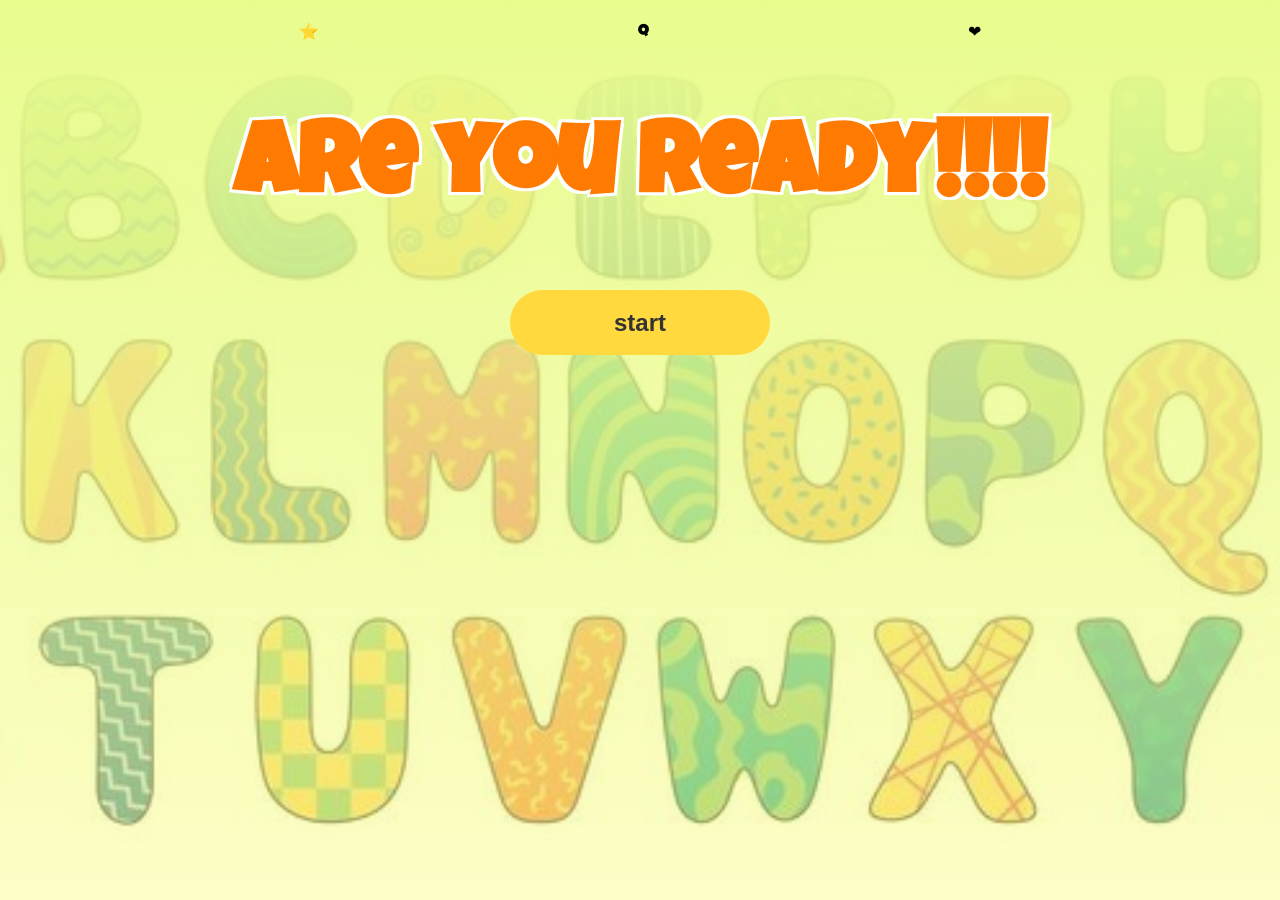
<file: html/alpha.html>
<!DOCTYPE html>
<html lang="en">
<head>
    <meta charset="UTF-8">
    <meta name="viewport" content="width=device-width, initial-scale=1.0">
    <link rel="stylesheet" href="../css/style.css">
    <script src="../javaSc/app.js"defer></script>
    <script src="../javaSc/alphabets.js"defer></script>
    <title>Alphabets War</title>
</head>
<header id="alphaHeader">
        <div id="score">
            ⭐
        </div>
        <div>
            <p id="noOfQuestions">Q</p>
        </div>
        <div id="hearts">
            ❤
        </div>
    </header>
<body id="alphaBody">
    <h1 id="startH1">are you ready!!!!</h1>
    <button id="start" class="start">start</button>

    <section>
        <h3 id="quesiton"></h3>
        
        <div id="answers">
            
        </div>
    </section>
    <div id="popup" class="popupc hidden">
        <div id="popup-content">
            <h1 id="popupTitle"></h1>
            <p id="popupP"></p>

            <button id="popupBtn" >Next <svg xmlns="http://www.w3.org/2000/svg" height="24px" viewBox="0 -960 960 960" width="24px" fill="#1f1f1f"><path d="m560-240-56-58 142-142H160v-80h486L504-662l56-58 240 240-240 240Z"/></svg></button>
            <button id="tryAgainBtn" class="hidden endBtn"><svg xmlns="http://www.w3.org/2000/svg" height="24px" viewBox="0 -960 960 960" width="24px" fill="#1f1f1f"><path d="M440-122q-121-15-200.5-105.5T160-440q0-66 26-126.5T260-672l57 57q-38 34-57.5 79T240-440q0 88 56 155.5T440-202v80Zm80 0v-80q87-16 143.5-83T720-440q0-100-70-170t-170-70h-3l44 44-56 56-140-140 140-140 56 56-44 44h3q134 0 227 93t93 227q0 121-79.5 211.5T520-122Z"/></svg></button>
            <button  id="menuBtn" class="hidden endBtn"><svg xmlns="http://www.w3.org/2000/svg" height="24px" viewBox="0 -960 960 960" width="24px" fill="#1f1f1f"><path d="M240-200h120v-240h240v240h120v-360L480-740 240-560v360Zm-80 80v-480l320-240 320 240v480H520v-240h-80v240H160Zm320-350Z"/></svg></button>
        </div>
    </div>
</body>
</html>
</file>
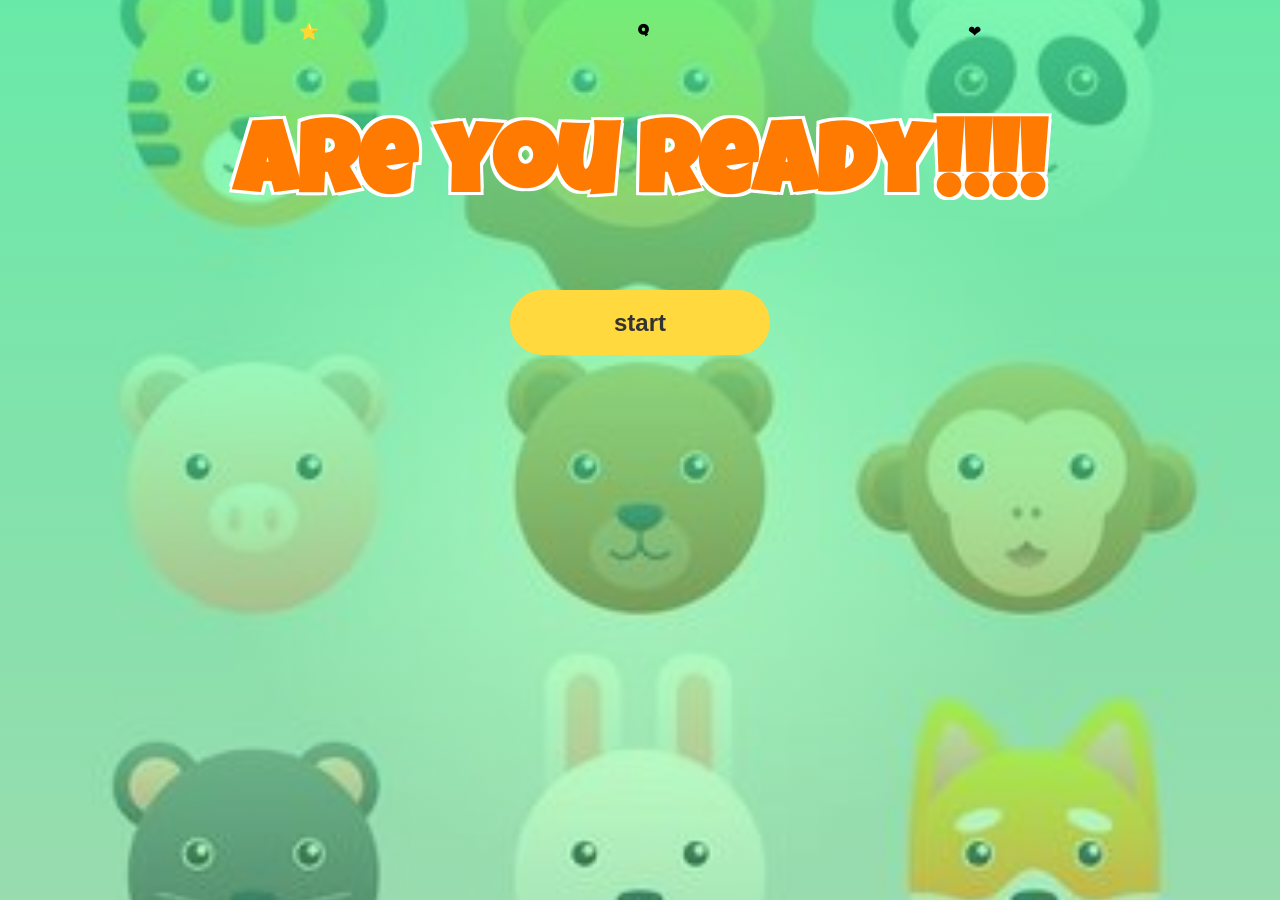
<file: html/animals.html>
<!DOCTYPE html>
<html lang="en">

<head>
    <meta charset="UTF-8">
    <meta name="viewport" content="width=device-width, initial-scale=1.0">
    <link rel="stylesheet" href="../css/style.css">
    <script src="../javaSc/app.js" defer></script>
    <script src="../javaSc/animals.js" defer></script>
    <title>Alphabets War</title>
</head>
<header id="animalHeader">
    <div id="score">
        ⭐
    </div>
    <div>
        <p id="noOfQuestions">Q</p>
    </div>
    <div id="hearts">
        ❤
    </div>
</header>

<body id="animalBody">
    <h1 id="startH1">are you ready!!!!</h1>

    <button id="start" class="start">start</button>

    <section>
        <h3 id="quesiton"></h3>

        <div id="answers">

        </div>
    </section>
    <div id="popup" class="popupc hidden">
        <div id="popup-content">
            <h1 id="categName">Animals Safari</h1>
            <h2 id="popupTitle"></h2>
            <p id="popupP"></p>

            <button id="popupBtn">Next Question</button>
            <button id="tryAgainBtn" class="hidden">Try Again</button>
            <button id="menuBtn" class="hidden">Back To Menu</button>
        </div>
    </div>
</body>

</html>
</file>
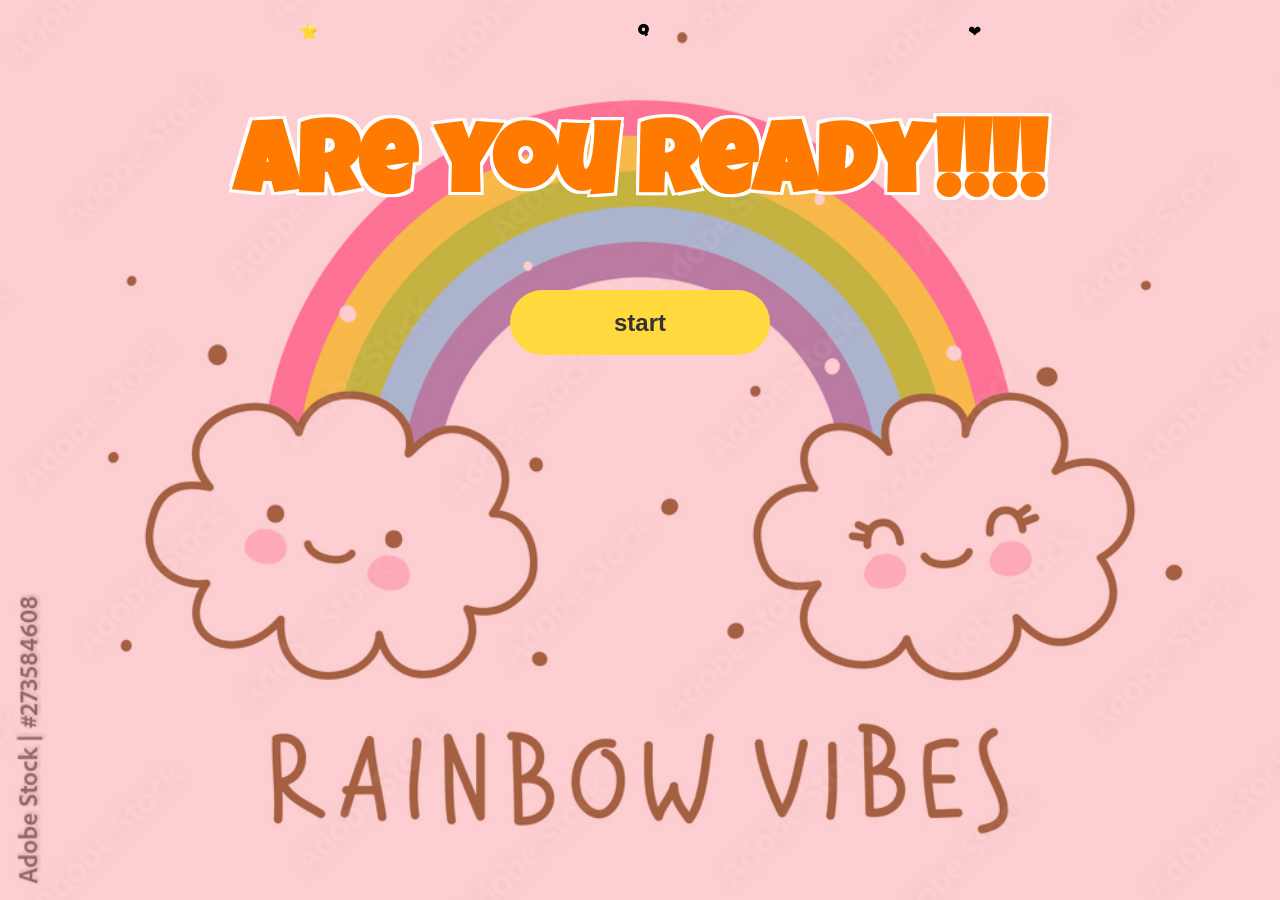
<file: html/colors.html>
<!DOCTYPE html>
<html lang="en">

<head>
    <meta charset="UTF-8">
    <meta name="viewport" content="width=device-width, initial-scale=1.0">
    <link rel="stylesheet" href="../css/style.css">
    <script src="../javaSc/app.js" defer></script>
    <script src="../javaSc/colors.js" defer></script>
    <title>Alphabets War</title>
</head>
<header id="colorHeader">
    <div id="score">
        ⭐
    </div>
    <div>
        <p id="noOfQuestions">Q</p>
    </div>
    <div id="hearts">
        ❤
    </div>
</header>

<body id="colorBody">
    <h1 id="startH1">are you ready!!!!</h1>

    <button id="start" class="start">start</button>

    <section>
        <h3 id="quesiton"></h3>

        <div id="answers">

        </div>
    </section>
    <div id="popup" class="popupc hidden">
        <div id="popup-content">
            <h1 id="popupTitle"></h1>
            <p id="popupP"></p>

            <button id="popupBtn">Next Question</button>
            <button id="tryAgainBtn" class="hidden">Try Again</button>
            <button id="menuBtn" class="hidden">Back To Menu</button>
        </div>
    </div>
</body>

</html>
</file>
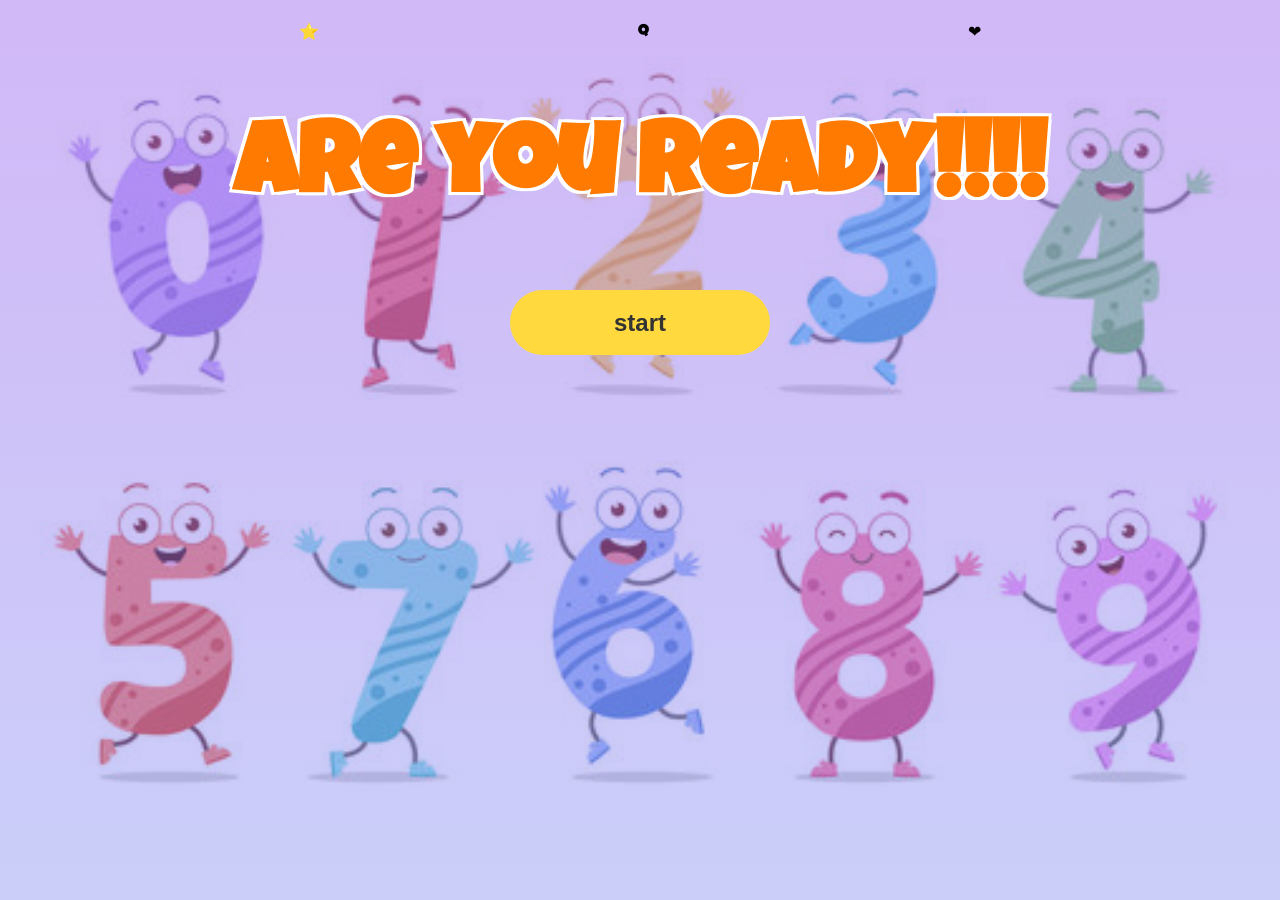
<file: html/numbers.html>
<!DOCTYPE html>
<html lang="en">

<head>
    <meta charset="UTF-8">
    <meta name="viewport" content="width=device-width, initial-scale=1.0">
    <link rel="stylesheet" href="../css/style.css">
    <script src="../javaSc/app.js" defer></script>
    <script src="../javaSc/numbers.js" defer></script>
    <title>Alphabets War</title>
</head>
<header id="numberHeader">
    <div id="score">
        ⭐
    </div>
    <div>
        <p id="noOfQuestions">Q</p>
    </div>
    <div id="hearts">
        ❤
    </div>
</header>

<body id="numberBody">
    <h1 id="startH1">are you ready!!!!</h1>

    <button id="start" class="start">start</button>

    <section>
        <h3 id="quesiton"></h3>

        <div id="answers">

        </div>
    </section>
    <div id="popup" class="popupc hidden">
        <div id="popup-content">
            <h1 id="popupTitle"></h1>
            <p id="popupP"></p>

            <button id="popupBtn">Next Question</button>
            <button id="tryAgainBtn" class="hidden">Try Again</button>
            <button id="menuBtn" class="hidden">Back To Menu</button>
        </div>
    </div>
</body>

</html>
</file>
<file: css/style.css>
/*--------------------fonts------------------------*/
@import url('https://fonts.googleapis.com/css2?family=Black+Ops+One&family=Luckiest+Guy&display=swap');

/*-------------------header-------------------------*/

#alphaHeader {
    display: flex;
    flex-direction: row;
    justify-content: space-around;
    align-items: center;
    width: 1000px;
}

#animalHeader {
    display: flex;
    flex-direction: row;
    justify-content: space-around;
    align-items: center;
    width: 1000px;
}

#colorHeader {
    display: flex;
    flex-direction: row;
    justify-content: space-around;
    align-items: center;
    width: 1000px;
}

#numberHeader {
    display: flex;
    flex-direction: row;
    justify-content: space-around;
    align-items: center;
    width: 1000px;
}



/* -------------------body---------------------- */

body {
    font-family: "Luckiest Guy", cursive;
}

#mainMenu {
    font-family: 'Lucida Sans', 'Lucida Sans Regular', 'Lucida Grande', 'Lucida Sans Unicode', Geneva, Verdana, sans-serif;
    display: flex;
    background-color: rgb(252, 252, 142);
    flex-direction: column;
    justify-content: center;
    align-items: center;
}

#alphaBody {

    display: flex;

    background-image: linear-gradient(rgb(232, 252, 142),
            rgba(252, 252, 142, 0.5)),
        url('../assets/alphas 1.jpg');
    background-position: center;
    /* height: 700px; */
    background-size: cover;
    background-repeat: no-repeat;
    background-attachment: fixed;
    position: relative;
    /* background-color: rgba(252, 142, 149, 0.429); */
    flex-direction: column;
    justify-content: center;
    align-items: center;
}

#numberBody {
    display: flex;

    background-image: linear-gradient(rgba(170, 123, 241, 0.539),
            rgba(123, 133, 241, 0.395)),
        url('../assets/numbers 1.jpg');
    background-position: center;
    /* height: 700px; */
    background-size: cover;
    background-repeat: no-repeat;
    background-attachment: fixed;
    position: relative;
    background-color: rgba(252, 142, 149, 0.429);
    flex-direction: column;
    justify-content: center;
    align-items: center;
}

#animalBody {
    display: flex;

    background-image: linear-gradient(rgba(79, 245, 151, 0.736),
            rgba(117, 245, 121, 0.429)),
        url('../assets/animals 1.jpg');
    background-position: center;
    /* height: 700px; */
    background-size: cover;
    background-repeat: no-repeat;
    background-attachment: fixed;
    position: relative;
    background-color: rgba(252, 142, 149, 0.429);
    flex-direction: column;
    justify-content: center;
    align-items: center;
}

#colorBody {
    display: flex;

    background-image: linear-gradient(rgba(252, 142, 149, 0.429),
            rgba(252, 142, 149, 0.429)),
        url('../assets/colors 2.jpg');
    background-position: center;
    /* height: 700px; */
    background-size: cover;
    background-repeat: no-repeat;
    background-attachment: fixed;
    position: relative;
    background-color: rgba(252, 142, 149, 0.429);
    flex-direction: column;
    justify-content: center;
    align-items: center;
}

/* ------------------buttons---------------- */
#categoryBtn {
    display: flex;
    flex-direction: column;
    justify-content: center;
    align-items: center;
    gap: 50px;

}

/* .categoryBtn{
    width:260px;

    height:65px;

    border:none;

    border-radius:40px;

    background:#FFD93D;

    color:#333;

    font-size:24px;

    font-family:"Fredoka",sans-serif;

    font-weight:bold;

    cursor:pointer;

    transition:.25s;
} */
.categ {
    /* margin: 20px; */
    font-size: 20px;
    padding: 20px;
    border-radius: 10px;
    border: 2px lightblue solid;
    background-color: lightgoldenrodyellow;
}

a {
    color: black;
    text-decoration: none;
}

.options-btn {
    padding: 20px;
    border-radius: 7px;
    margin: 15px;
    font-size: 15px;
}

.endBtn {
    border-radius: 10px;
    box-sizing: 1px;
}

#answers {
    justify-content: center;
    align-items: center;
    gap: 50px;
}

#answers {
    display: flex;
    justify-content: space-between;
    align-items: center;
    flex-direction: row;
    height: 200px;
}

.start {
    width: 260px;

    height: 65px;

    border: none;

    border-radius: 40px;

    background: #FFD93D;

    color: #333;

    font-size: 24px;

    font-family: "Fredoka", sans-serif;

    font-weight: bold;

    cursor: pointer;

    transition: .25s;
}

.start:hover {
    background-color: aquamarine;
    cursor: pointer;
    transform: translateY(-5px);
    box-shadow: 2px 5px 5px;
}

.categ:hover {
    background-color: aquamarine;
    cursor: pointer;
    transform: translateY(-5px);
    box-shadow: 2px 5px 5px;
}

.options-btn {

    width: 280px;
    height: 70px;

    margin: 15px;

    border: none;
    border-radius: 25px;

    font-size: 26px;
    font-weight: bold;
    font-family: "Fredoka", sans-serif;

    cursor: pointer;

    background: #FFD54F;
    color: #333;

    box-shadow: 0 8px #F9A825;

    transition: .2s;
}

.options-btn:hover {

    transform: scale(1.05);
}

.options-btn:active {

    transform: translateY(6px);

    box-shadow: 0 2px #F9A825;
}

.correct {
    background-color: #4CAF50 !important;
    color: white;
    animation: pop 0.4s ease;
}

.incorrect {
    background-color: #F44336 !important;
    color: white;
    animation: shake 0.4s ease;
}

@keyframes pop {

    0% {
        transform: scale(1);
    }

    50% {
        transform: scale(1.15);
    }

    100% {
        transform: scale(1);
    }

}

@keyframes shake {

    0% {
        transform: translateX(0);
    }

    25% {
        transform: translateX(-8px);
    }

    50% {
        transform: translateX(8px);
    }

    75% {
        transform: translateX(-8px);
    }

    100% {
        transform: translateX(0);
    }

}

#popupBtn {

    animation: pulse 1.5s infinite;

}

@keyframes pulse {

    0% {

        transform: scale(1);

    }

    50% {

        transform: scale(1.08);

    }

    100% {

        transform: scale(1);

    }

}

#popupBtn {

    width: 260px;

    height: 65px;

    border: none;

    border-radius: 40px;

    background: #FFD93D;

    color: #333;

    font-size: 24px;

    font-family: "Fredoka", sans-serif;

    font-weight: bold;

    cursor: pointer;

    transition: .25s;

}

#popupBtn:hover {

    transform: scale(1.05);

}

#popupBtn:active {

    transform: scale(.95);


}

#tryAgainBtn {
    width: 160px;

    height: 65px;

    border: none;

    border-radius: 40px;

    background: #FFD93D;

    color: #333;

    font-size: 24px;

    font-family: "Fredoka", sans-serif;

    font-weight: bold;

    cursor: pointer;

    transition: .25s;
}

.endBtn:hover {
    transform: scale(1.05);
}

#menuBtn {
    width: 160px;

    height: 65px;

    border: none;

    border-radius: 40px;

    background: #FFD93D;

    color: #333;

    font-size: 24px;

    font-family: "Fredoka", sans-serif;

    font-weight: bold;

    cursor: pointer;

    transition: .25s;
}

/*-------------------------------- popup ----------------------------------------------*/

.popupc {

    position: fixed;

    inset: 0;

    background: rgba(252, 142, 149, .45);

    backdrop-filter: blur(6px);

    display: flex;

    justify-content: center;

    align-items: center;

    z-index: 999;

}

.hidden {
    display: none;
}

.popup-content {

    width: 500px;

    padding: 35px;

    border-radius: 25px;

    background: white;

    text-align: center;

    box-shadow: 0 15px 35px rgba(0, 0, 0, .3);

    animation: popup .4s ease;

}

.popup-content button {
    margin-top: 20px;
    padding: 10px 25px;
    font-size: 18px;
    border: 7px;
    border-radius: 10px;
    cursor: pointer;
}

@keyframes popup {

    0% {

        transform: scale(.5);

        opacity: 0;

    }

    60% {

        transform: scale(1.1);

    }

    100% {

        transform: scale(1);

        opacity: 1;

    }

}

@keyframes fadeIn {

    from {

        opacity: 0;

    }

    to {

        opacity: 1;

    }

}

.popupc {

    animation: fadeIn .3s ease;

}

/* #popup-content{
    width: 500px;
    padding: 30px;
    border-radius: 20px;
    text-align: center;
} */

/*-------------------------h1 & p ------------------------------*/

#startH1 {
    font-size: 100px;
    color: #ff7a00;
    text-shadow:
        3px 3px 0 white,
        -3px -3px 0 white,
        3px -3px 0 white,
        -3px 3px 0 white;
}

#quesiton {
    font-size: 70px;
    color: #0066ff;
    text-shadow:
        3px 3px 0 white,
        -3px -3px 0 white,
        3px -3px 0 white,
        -3px 3px 0 white;
}
</file>
